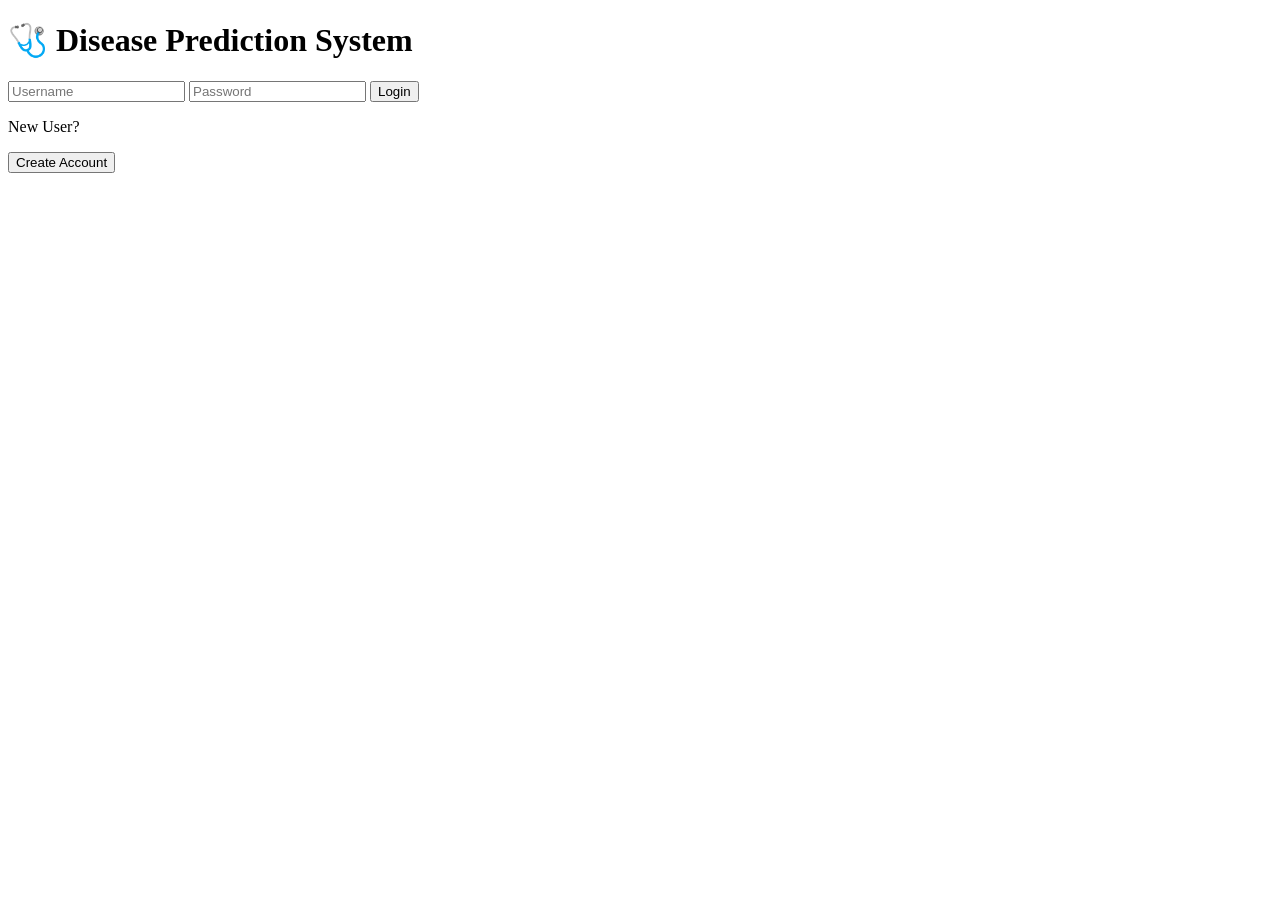
<file: index.html>
<!DOCTYPE html>
<html>
<head>
<title>Disease Prediction System</title>
<link rel="stylesheet" href="style.css">
</head>

<body class="login-bg">

<div class="login-card">

<h1>🩺 Disease Prediction System</h1>

<input type="text" id="username" placeholder="Username">
<input type="password" id="password" placeholder="Password">

<button onclick="login()">Login</button>

<p>New User?</p>

<a href="register.html">
<button class="secondary">Create Account</button>
</a>

</div>

<script src="script.js"></script>

</body>
</html>
</file>
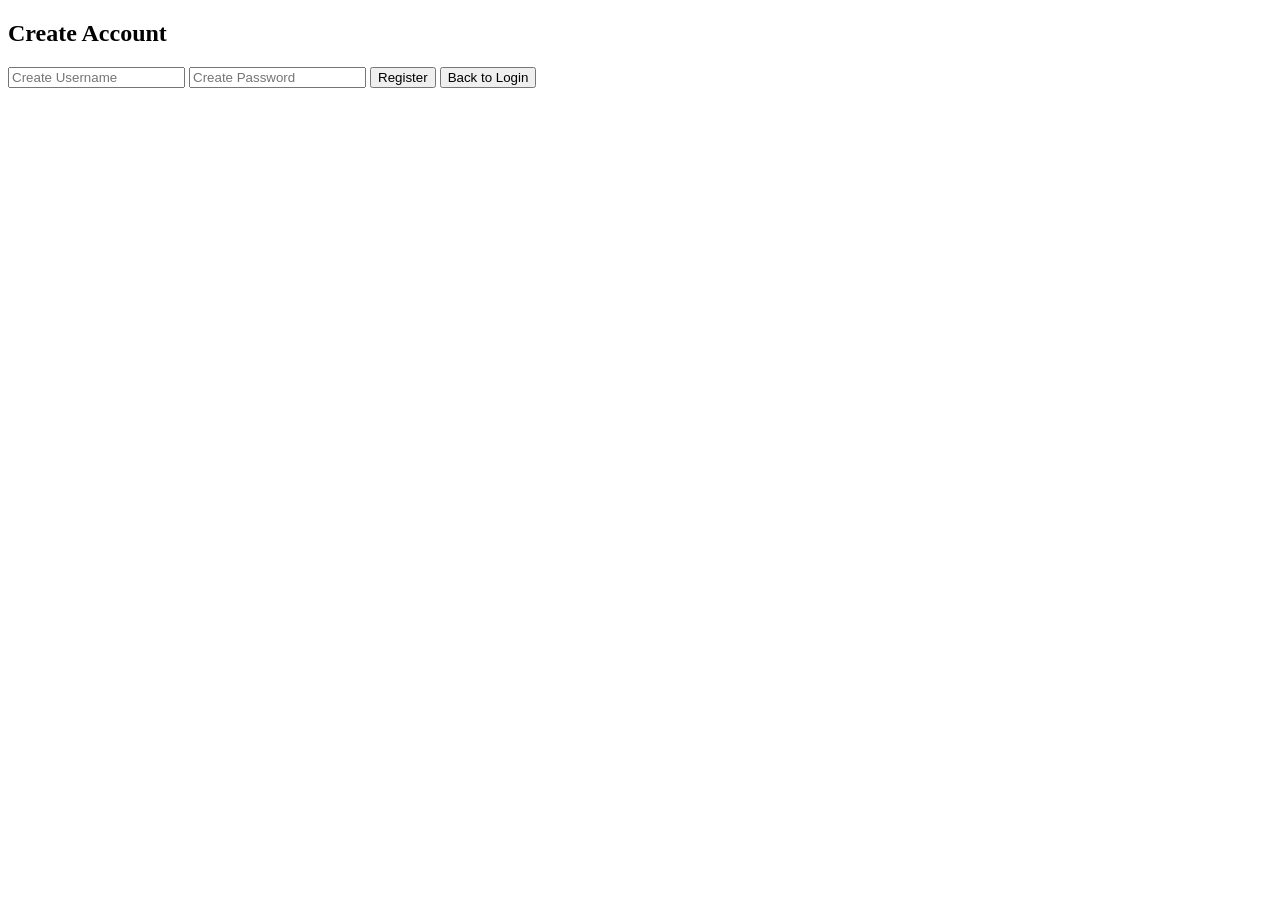
<file: register.html>
<!DOCTYPE html>
<html>
<head>
<title>Register</title>
<link rel="stylesheet" href="style.css">
</head>

<body class="login-bg">

<div class="login-card">

<h2>Create Account</h2>

<input type="text" id="newuser" placeholder="Create Username">
<input type="password" id="newpass" placeholder="Create Password">

<button onclick="registerUser()">Register</button>

<a href="index.html">
<button class="secondary">Back to Login</button>
</a>

</div>

<script src="script.js"></script>

</body>
</html>
</file>
<file: style.css>
.dashboard-bg{

text-align:center;
padding:40px;
background:linear-gradient(45deg,#6a11cb,#2575fc);
color:white;

}

.symptoms{

display:grid;
grid-template-columns:repeat(5,140px);
gap:10px;
justify-content:center;

}

.symptoms button{

padding:10px;
border:none;
border-radius:6px;
background:white;
font-weight:bold;
cursor:pointer;

}

#resultBox{

margin-top:30px;
font-size:24px;
font-weight:bold;

}

canvas{

margin-top:30px;
background:white;
border-radius:10px;
padding:10px;

}
</file>
